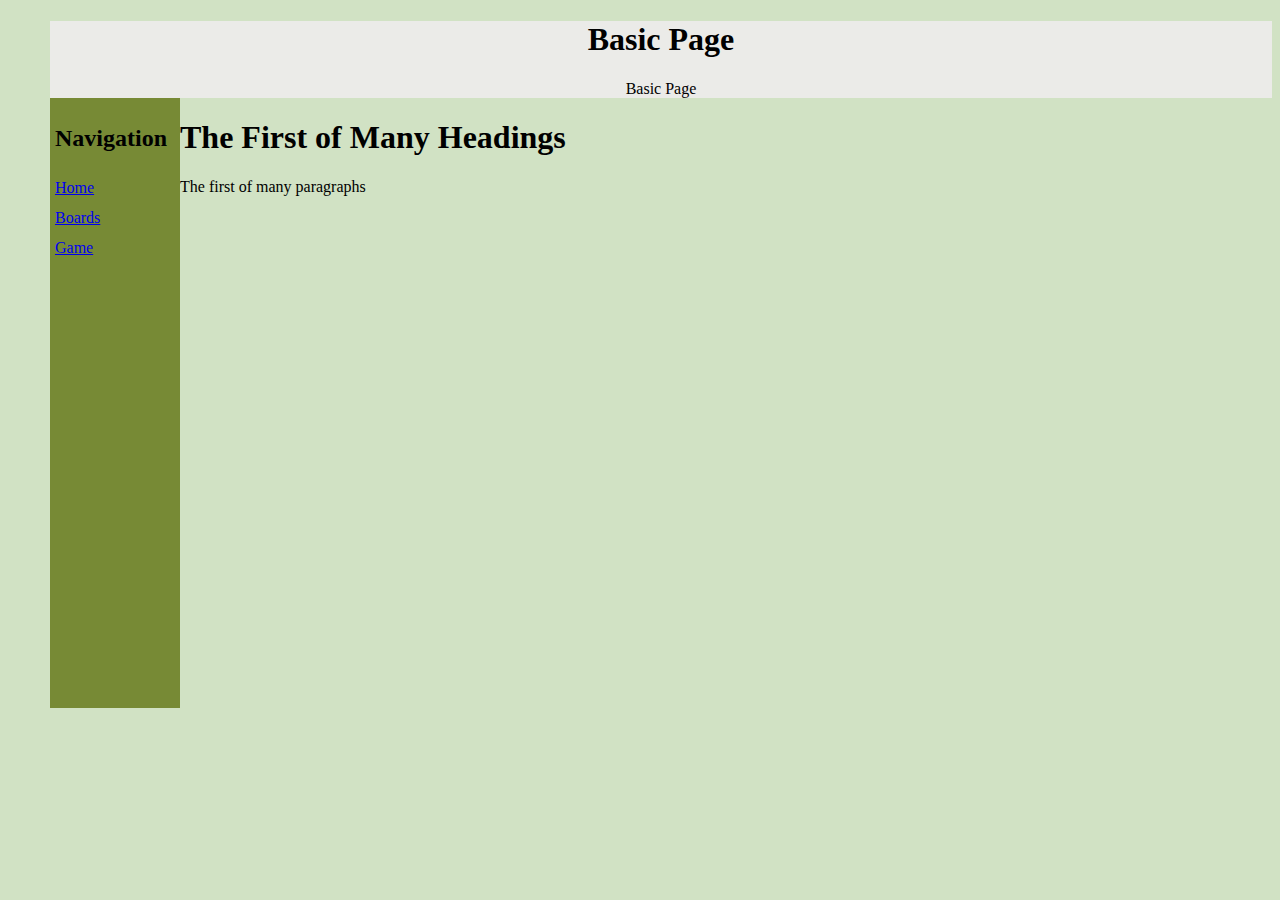
<file: index.html>
<!DOCTYPE html>
<html>
    <Head>
        <meta charset="UTF-8">
        <meta http-equiv="X-UA-Compatible" content="IE=edge">
        <meta name="vieport" content="width=device-width, initial scale=1.0">
        <title> Title of the Page </title>
        <!-- CSS page link -->
        <link rel="stylesheet" href="main.css">
    </Head>
    <header>
        <h1> Basic Page </h1>Basic Page 
    </header>
    <nav>
        <h2> Navigation </h2>
            <a href="./index.html">Home</a><br>
            <a href="./boards.html">Boards</a><br>
            <a href="./game.html">Game</a><br>
    </nav>
    <body>
        <h1> The First of Many Headings</h1>
        <p> The first of many paragraphs</p>
    </body>
    
</html>
</file>
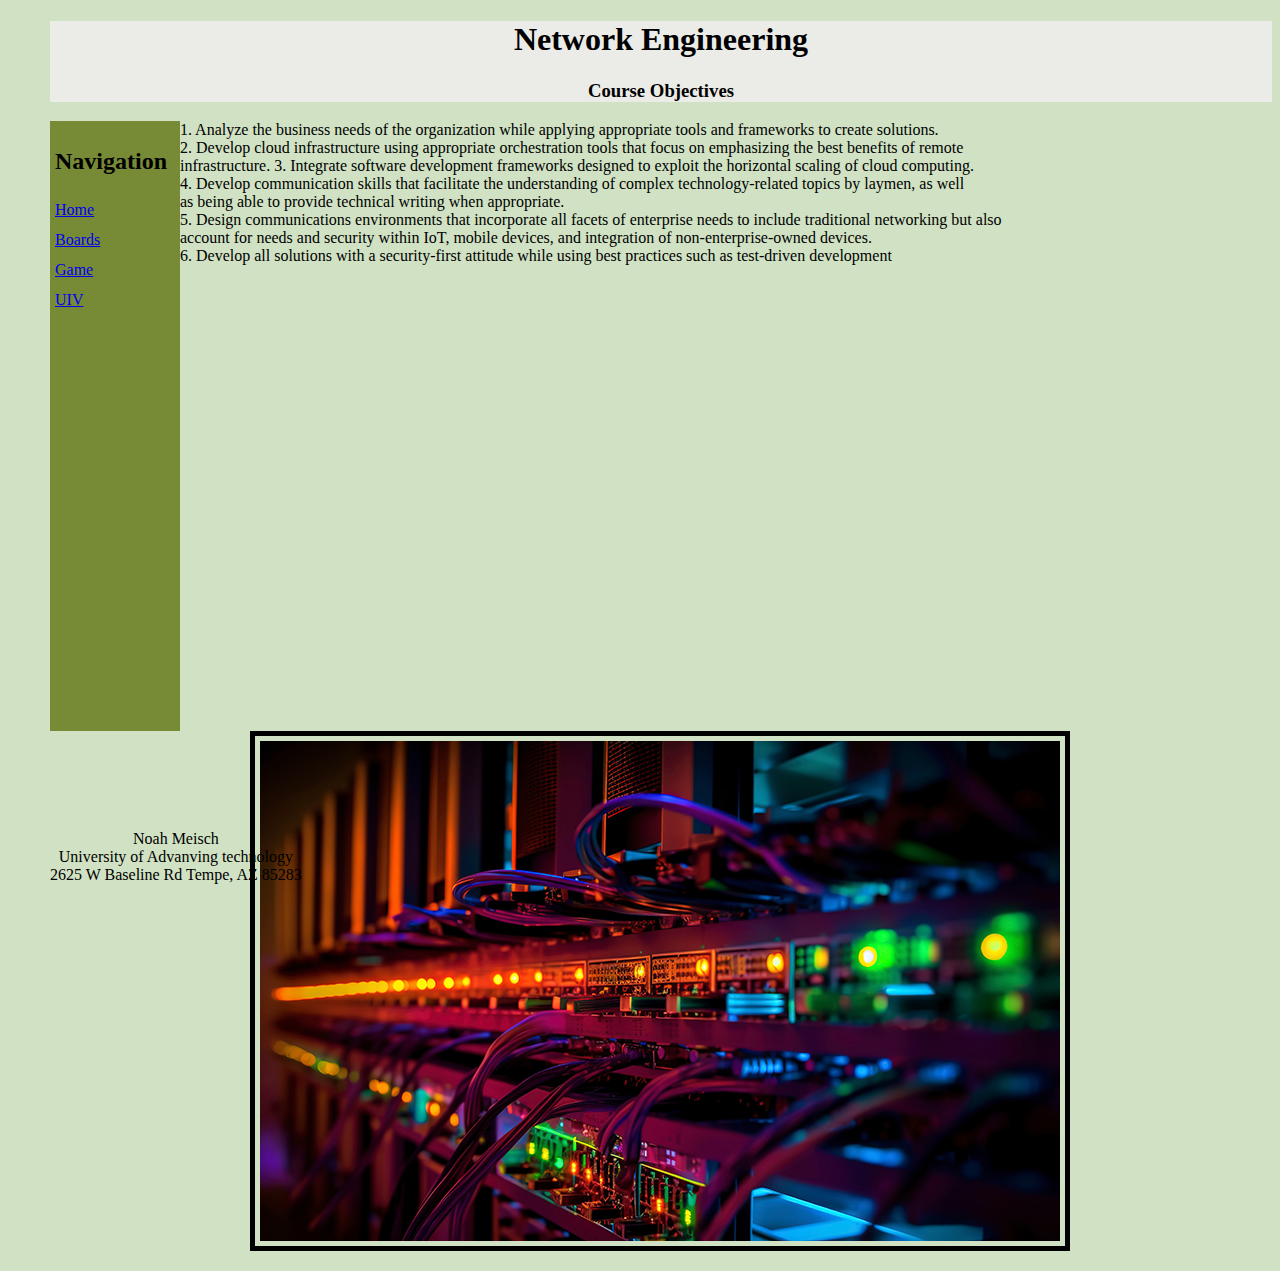
<file: boards.html>
<!--Noah Meisch CSC102 March 31st, 2024-->
<!DOCTYPE html>
<!-- HTML tag marks the beginning and end of the website-->
<html>
    <!-- Head is the container for metadata-->
    <Head>
        <meta charset="UTF-8">
        <meta http-equiv="X-UA-Compatible" content="IE=edge">
        <meta name="vieport" content="width=device-width, initial scale=1.0">
        <title> Network Engineering </title>
        <!-- CSS page link -->
        <link rel="stylesheet" href="main.css">
    </Head>
    <!-- This is the actual content of the webpage-->
    <body>
        <header>
            <!-- h1 to define the first and largest header-->
            <h1> Network Engineering</h1> 
            <h3> Course Objectives </h3>
        </header>
        <nav>
            <h2> Navigation </h2>
            <a href="./index.html">Home</a><br>
            <a href="./boards.html">Boards</a><br>
            <a href="./game.html">Game</a><br>
            <a href="./strings.html">UIV</a><br>
        </nav>
        <!-- p indicates different bodies of text-->
        <p> 1. Analyze the business needs of the organization while applying appropriate tools and frameworks to create solutions. <br>
            2. Develop cloud infrastructure using appropriate orchestration tools that focus on emphasizing the best benefits of remote <br>
            infrastructure.
            3. Integrate software development frameworks designed to exploit the horizontal scaling of cloud computing. <br>
            4. Develop communication skills that facilitate the understanding of complex technology-related topics by laymen, as well
            <br>as being able to provide technical writing when appropriate. <br>
            5. Design communications environments that incorporate all facets of enterprise needs to include traditional networking but
            also <br> account for needs and security within IoT, mobile devices, and integration of non-enterprise-owned devices. <br>
            6. Develop all solutions with a security-first attitude while using best practices such as test-driven development <br>
        <!-- memeImage -->
        <img src="netsec.jpeg">
        </p>
        
        <footer>
                <p> Noah Meisch <br>
                    University of Advanving technology <br>
                    2625 W Baseline Rd
                    Tempe, AZ 85283
                </p>
        </footer>
    </body>
</html>
</file>
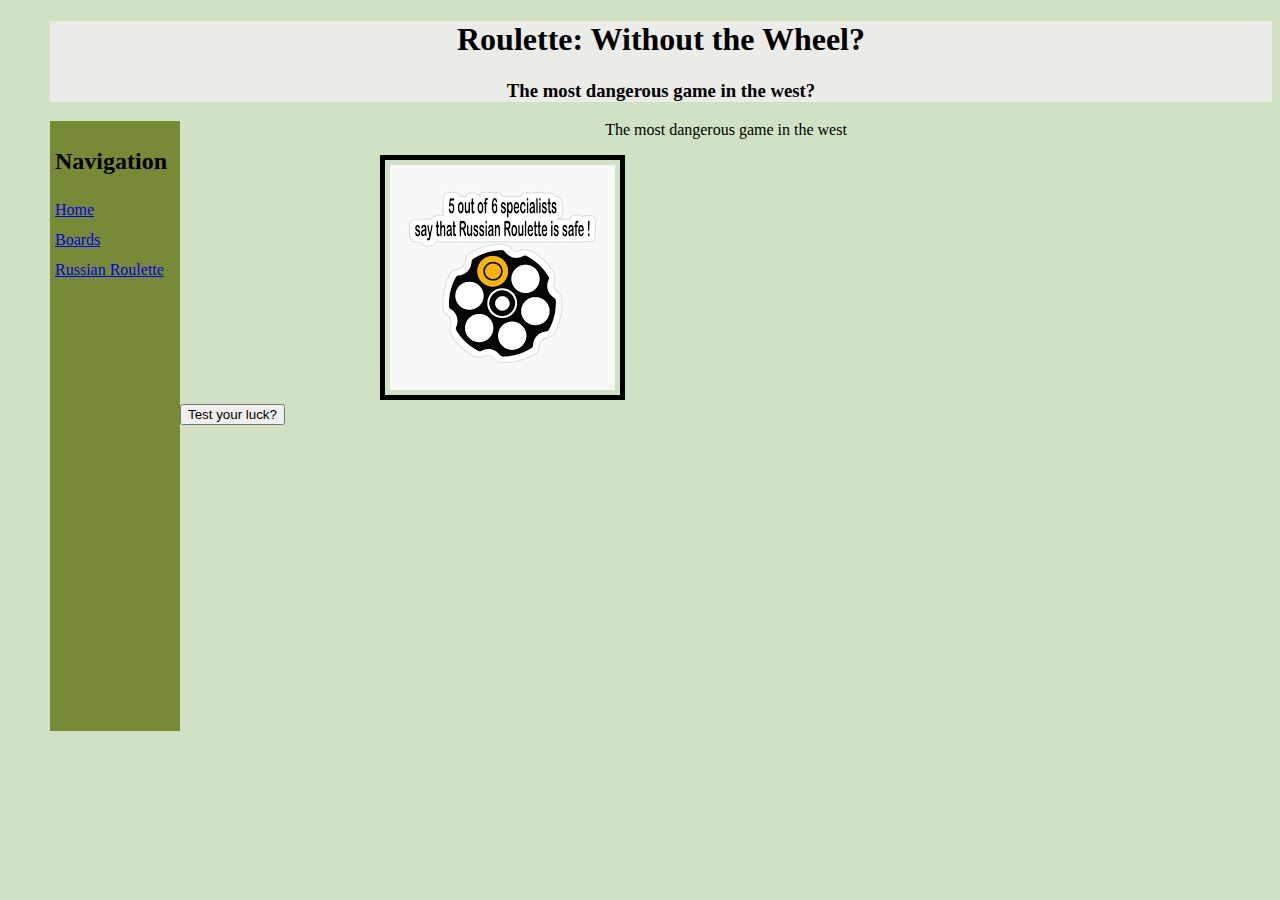
<file: game.html>
<!DOCTYPE html>
<html>
    <Head>
        <meta charset="UTF-8">
        <meta http-equiv="X-UA-Compatible" content="IE=edge">
        <meta name="vieport" content="width=device-width, initial scale=1.0">
        <title> Network Engineering </title>
        <!-- CSS page link -->
        <link rel="stylesheet" href="main.css">
    </head>
    <body>
        <header>
            <!-- h1 to define the first and largest header-->
            <h1 style="text-align: center;"> Roulette: Without the Wheel? </h1> 
            <h3 style="text-align: center;"> The most dangerous game in the west? </h3>
        </header>
        <nav>
            <h2> Navigation </h2>
            <a href="./index.html">Home</a><br>
            <a href="./boards.html">Boards</a><br>
            <a href="./game.html">Russian Roulette</a><br>
        </nav>
        <p style="text-align: center;"> The most dangerous game in the west </p>
        <!-- Images for the function -->
        <img id="bang" src="rR.jpg" />
        <!-- Button that pulls from script.js onclick -->
        <br><button onclick="rollDice()">Test your luck?</button>
        <!-- Link to JS file to run function-->
        <script src="script.js"></script>
    </body>
</html>
</file>
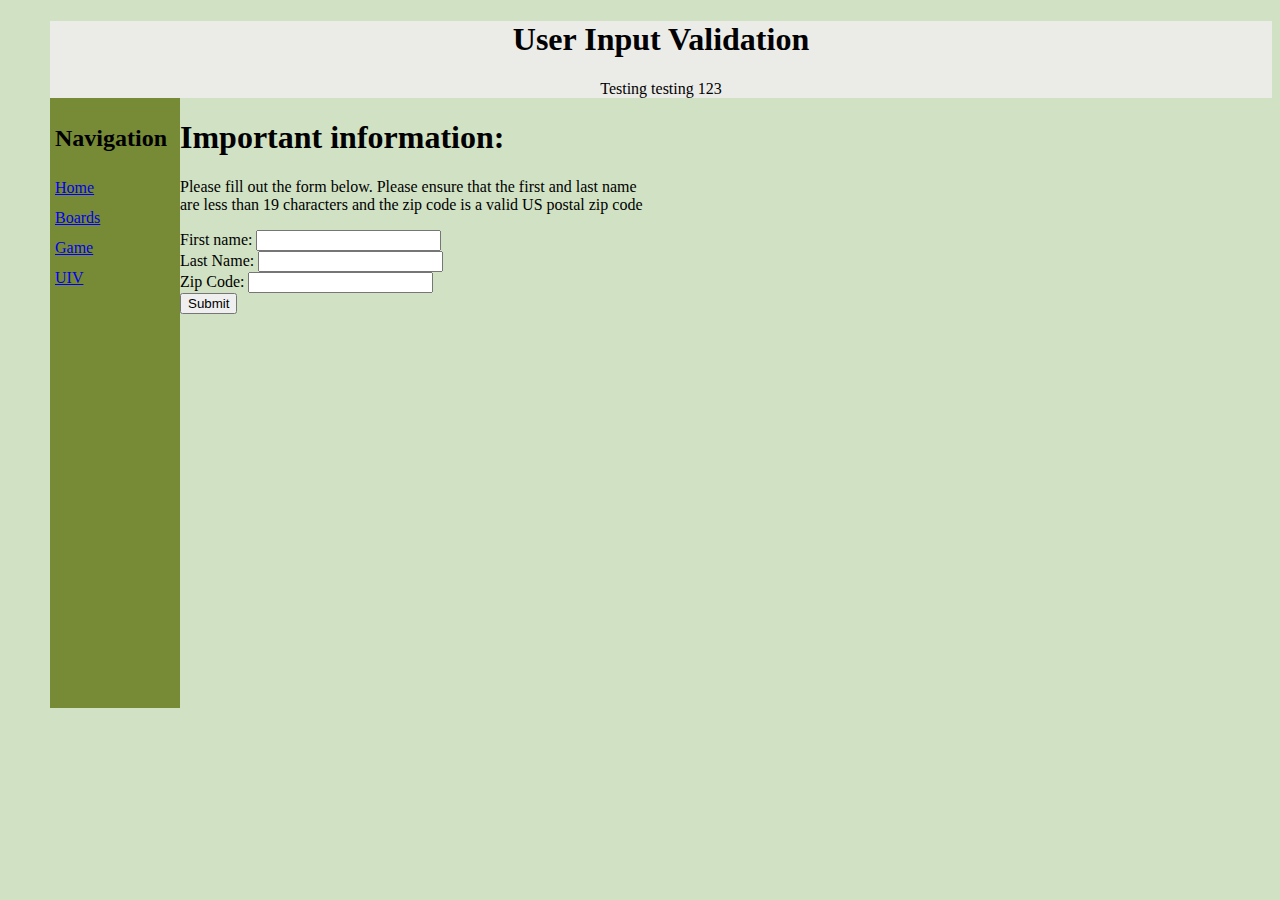
<file: strings.html>
<!DOCTYPE html>
<html>
    <Head>
        <meta charset="UTF-8">
        <meta http-equiv="X-UA-Compatible" content="IE=edge">
        <meta name="vieport" content="width=device-width, initial scale=1.0">
        <title> Title of the Page </title>
        <!-- CSS page link -->
        <link rel="stylesheet" href="main.css">
    </Head>
    <header>
        <h1> User Input Validation </h1> Testing testing 123
    </header>
    <nav>
        <h2> Navigation </h2>
            <a href="./index.html">Home</a><br>
            <a href="./boards.html">Boards</a><br>
            <a href="./game.html">Game</a><br>
            <a href="./strings.html">UIV</a>
    </nav>
    <body>
        <h1> Important information:</h1>
        <p> Please fill out the form below. Please ensure that the first and last name<br>are less than 19 characters and the zip code is a valid US postal zip code</p>
        <label for="firstName"> First name: </label>
        <input type="text" id="firstName" name="firstName"><br>
        <label for="lastName"> Last Name:</label>
        <input type="text" id="lastName" name="lastName"><br>
        <label for="zipCode"> Zip Code: </label>
        <input type="number" id="zipCode" name="zipCode"><br>
        <button onclick="validInput()">Submit</button>
        <script src="script.js"></script>
    </body>
    
</html>
</file>
<file: main.css>
/* Body to establish background and text color */
body{
    background-color: #D1E2C4;
    color: black;
    margin-left: 50px;
}
/* Nav controls how to the page is displayed */
nav{
    position:relative;
    height: 600px;
    width: 120px;
    float: left;
    padding: 5px;
    line-height: 30px;
    background-color: #778A35;
}
/* Center justify text and set space for margin */
footer{
    text-align: center;
    margin-right: 200px;
}
/* Center justify */
header{
    text-align: center;
    background-color:#EBEBE8;
}
/*Edits the footer attributes*/
footer{
    position:absolute;
    bottom:0;
    margin-right: right;
    text-align: center;
}
/*Edits the image attributes*/
img {
    border: 5px solid black;
    margin-right: 200px;
    margin-left: 200px;
    padding: 5px;
}
</file>
